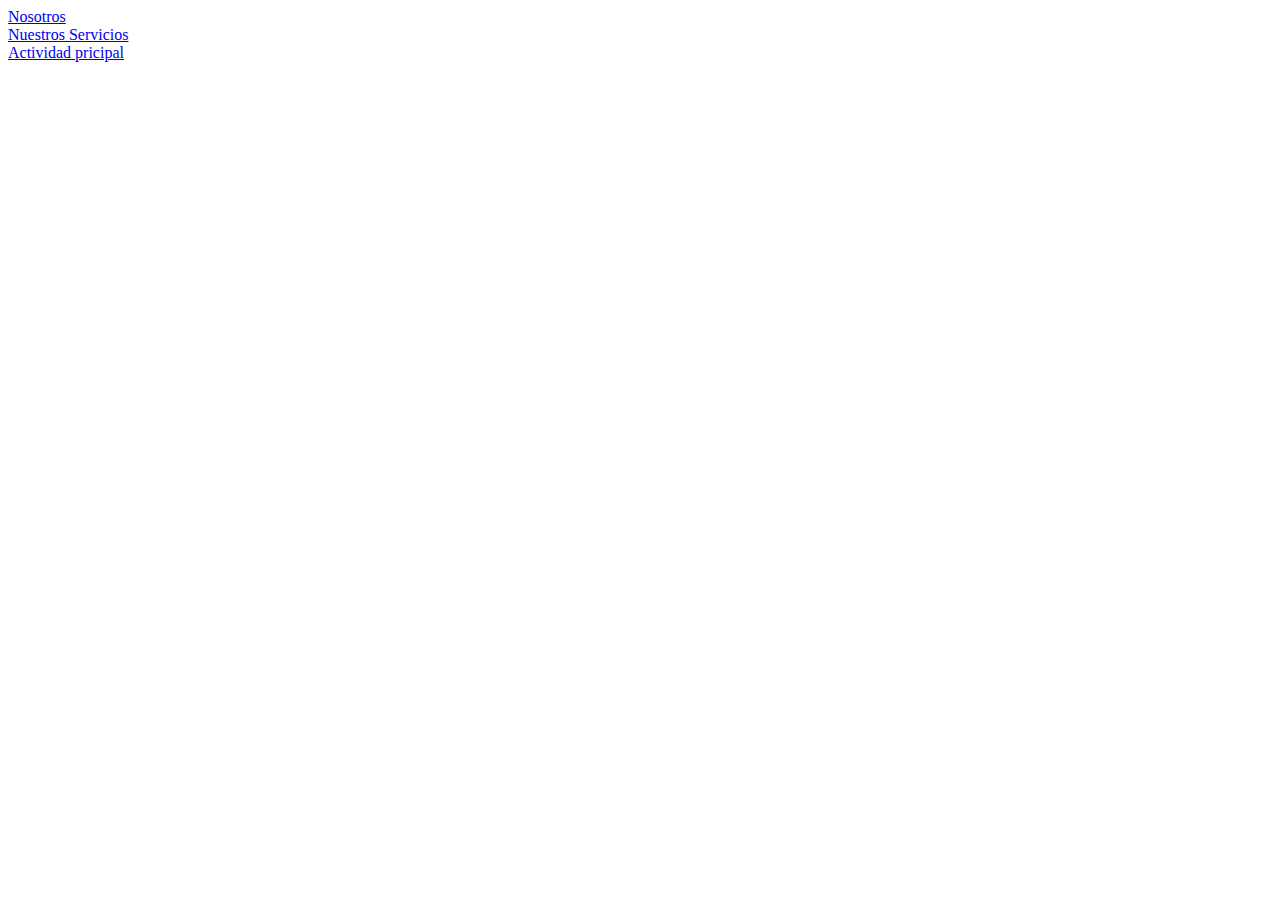
<file: index.html>
<!DOCTYPE html>
<html>
  <head>
    <meta http-equiv="content-type" content="text/html; charset=UTF-8">
    <title>index</title>
  </head>
  <body>
    <nav> <a href="ejerciciosTema2/nosotros.html">Nosotros</a><br>
      <a href="ejerciciosTema2/nuestrosServicios.html">Nuestros Servicios</a><br>
      <a href="https://es.wikipedia.org/wiki/Fotocopia">Actividad pricipal</a> </nav>
    
  </body>
</html>
</file>
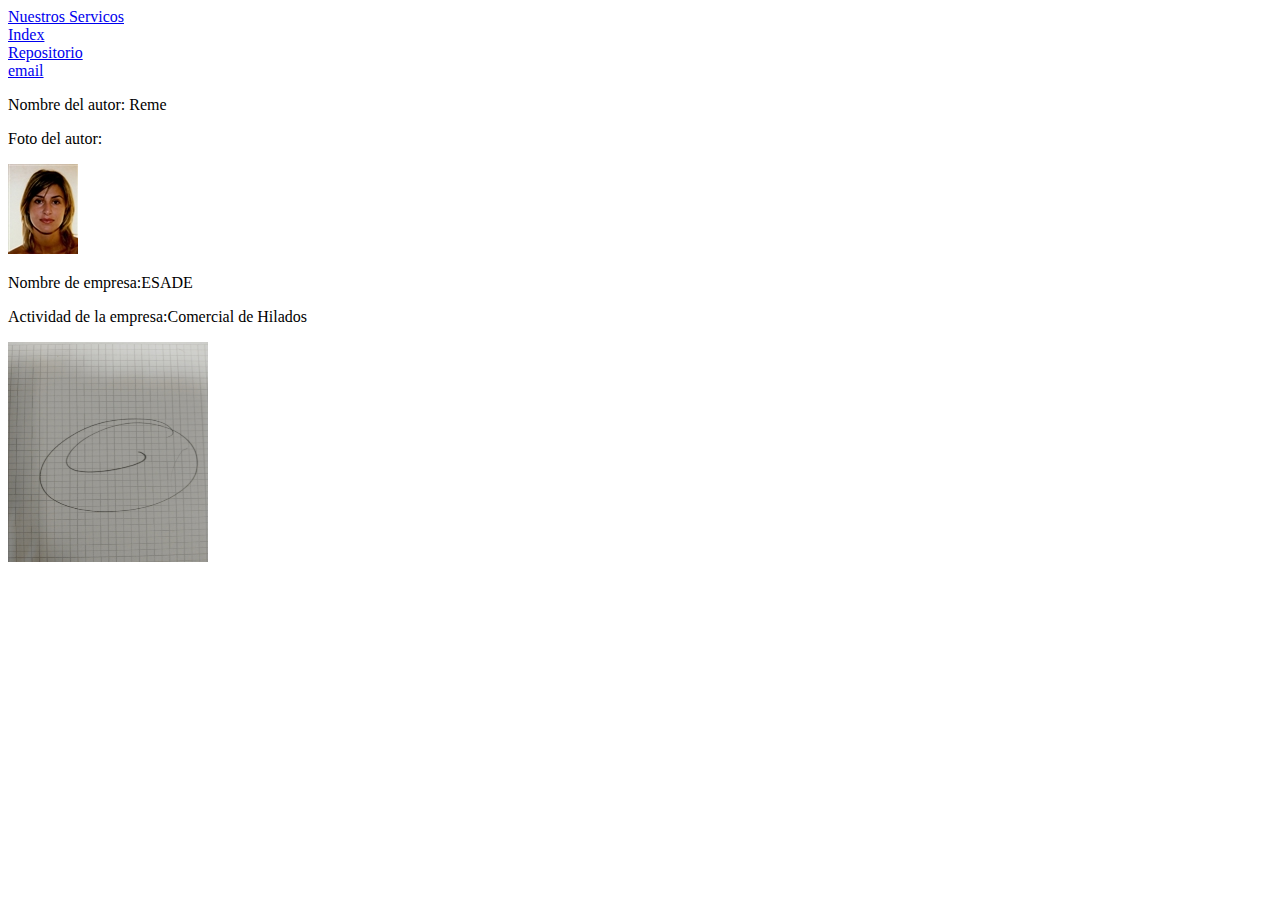
<file: ejerciciosTema2/nosotros.html>
<!DOCTYPE html>
<html>
  <head>
    <meta http-equiv="content-type" content="text/html; charset=UTF-8">
    <title>nosotros</title>
  </head>
  <body>
    <nav><a href="nuestrosServicios.html">Nuestros Servicos</a><br>
      <a href="../index.html">Index<br>
      </a><a href="https://github.com/remedelicado/remedelicado.github.io">Repositorio</a><br>
      <a href="mailto:reme.delicado@ua.es">email</a><br>   
    </nav>
    <p>Nombre del autor: Reme<br>
    </p>
    <p>Foto del autor:<br>
    </p>
    <img src="../imagenes/foto.jpg"><br>
    <p>Nombre de empresa:ESADE<br>
    </p>
    <p>Actividad de la empresa:Comercial de Hilados<br>
    </p>
    <img src="../imagenes/logo.jpg" style="width: 200px; height: 220px;">
  </body>
</html>
</file>
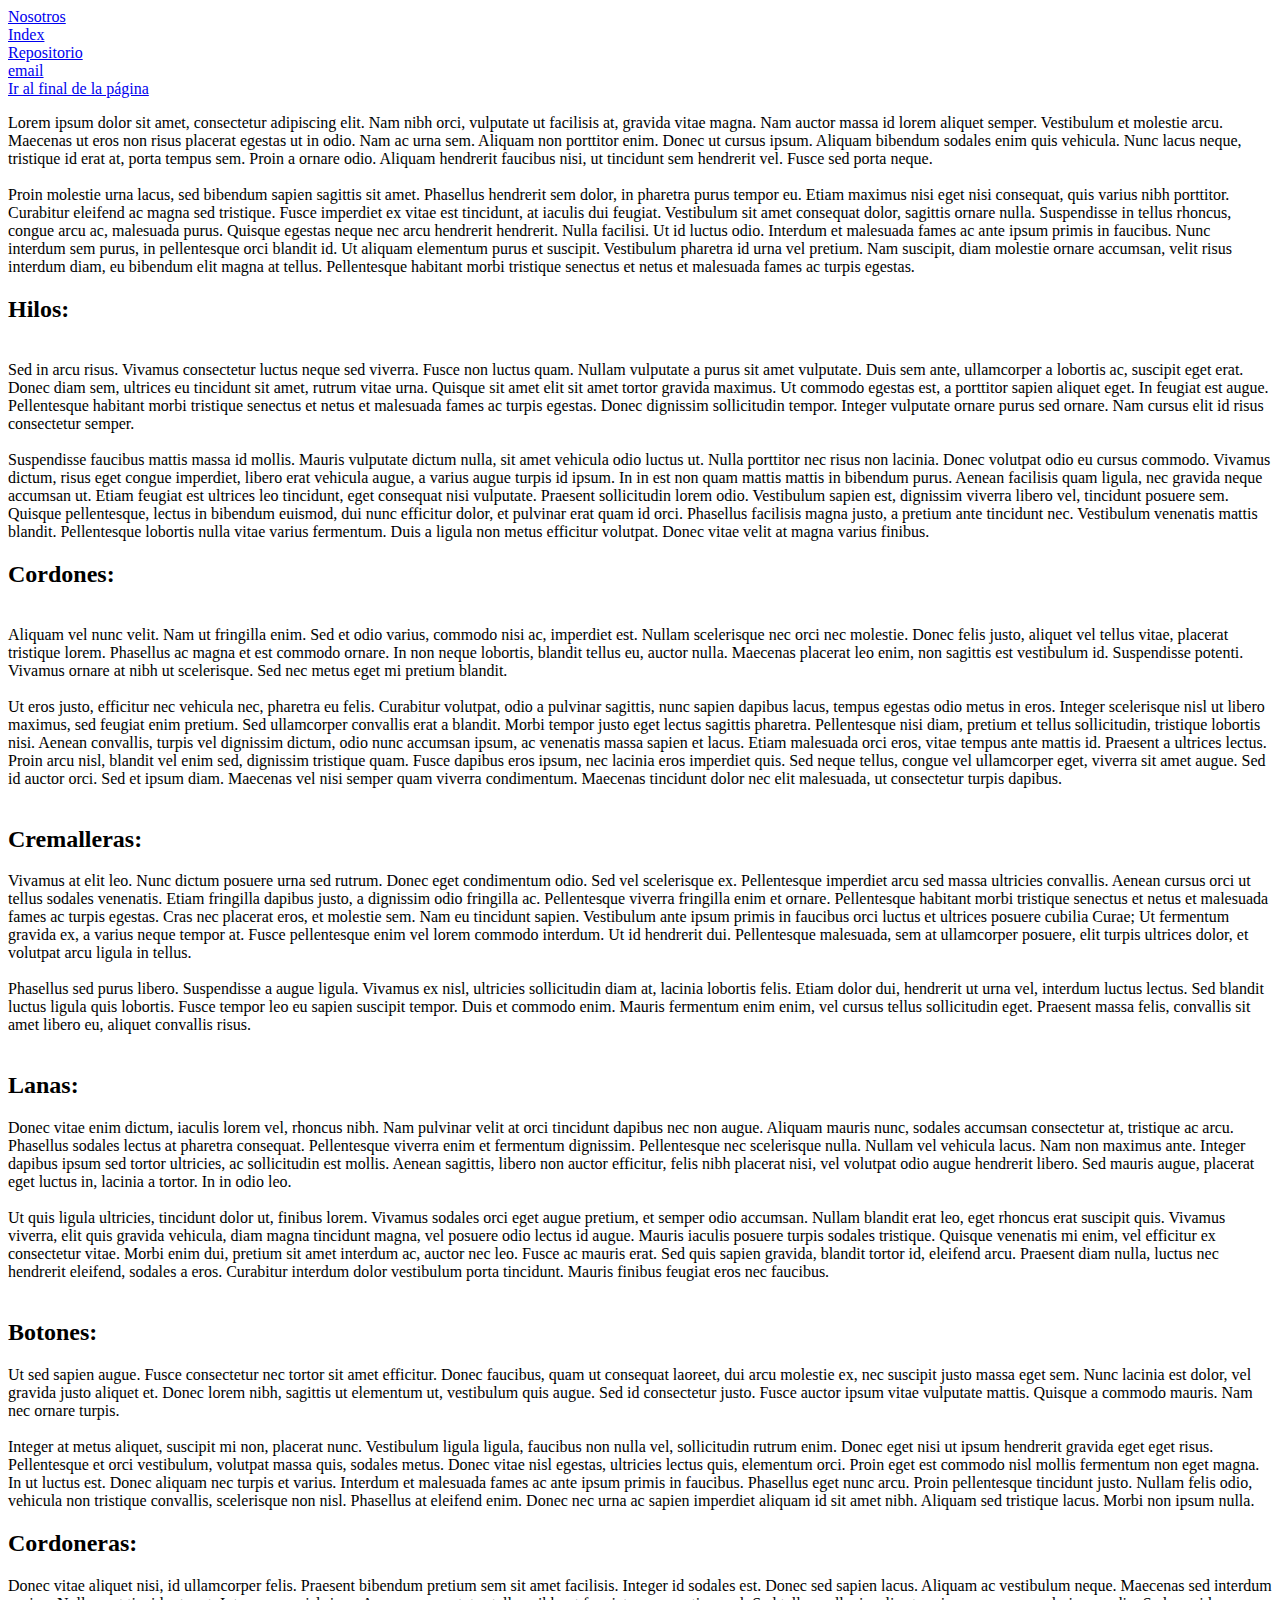
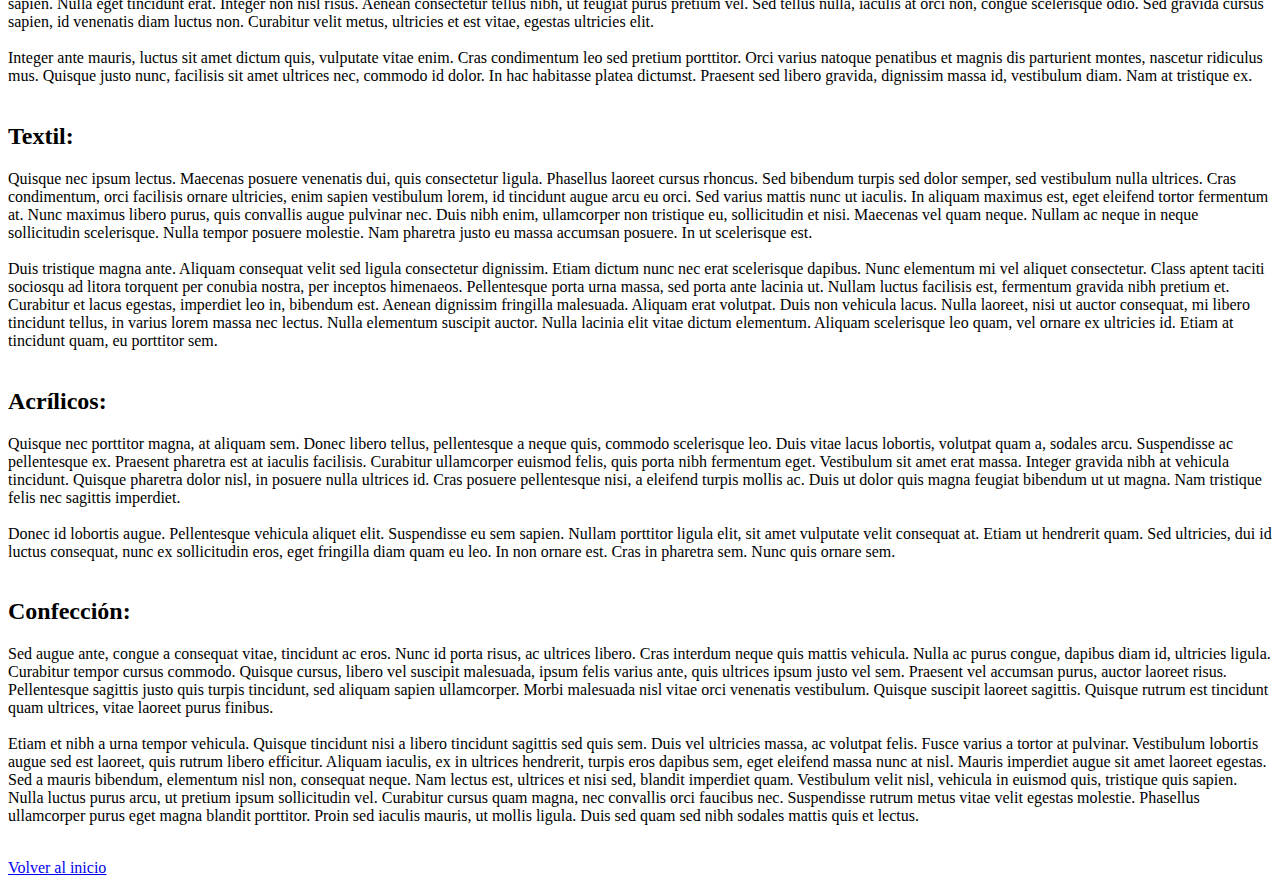
<file: ejerciciosTema2/nuestrosServicios.html>
<!DOCTYPE html>
<html>
  <head>
    <meta http-equiv="content-type" content="text/html; charset=UTF-8">
    <title>nuestrosServicios</title>
  </head>
  <body>
    <nav> <a name="inicio"></a><a href="nosotros.html">Nosotros</a><br>
      <a href="../index.html">Index<br>
      </a><a href="https://github.com/remedelicado/remedelicado.github.io">Repositorio</a><br>
      <a href="mailto:reme.delicado@ua.es">email</a><br>
      <a href="#final">Ir al final de la página</a> </nav>
    <p>Lorem ipsum dolor sit amet, consectetur adipiscing elit. Nam nibh orci,
      vulputate ut facilisis at, gravida vitae magna. Nam auctor massa id lorem
      aliquet semper. Vestibulum et molestie arcu. Maecenas ut eros non risus
      placerat egestas ut in odio. Nam ac urna sem. Aliquam non porttitor enim.
      Donec ut cursus ipsum. Aliquam bibendum sodales enim quis vehicula. Nunc
      lacus neque, tristique id erat at, porta tempus sem. Proin a ornare odio.
      Aliquam hendrerit faucibus nisi, ut tincidunt sem hendrerit vel. Fusce sed
      porta neque.<br>
      <br>
      Proin molestie urna lacus, sed bibendum sapien sagittis sit amet.
      Phasellus hendrerit sem dolor, in pharetra purus tempor eu. Etiam maximus
      nisi eget nisi consequat, quis varius nibh porttitor. Curabitur eleifend
      ac magna sed tristique. Fusce imperdiet ex vitae est tincidunt, at iaculis
      dui feugiat. Vestibulum sit amet consequat dolor, sagittis ornare nulla.
      Suspendisse in tellus rhoncus, congue arcu ac, malesuada purus. Quisque
      egestas neque nec arcu hendrerit hendrerit. Nulla facilisi. Ut id luctus
      odio. Interdum et malesuada fames ac ante ipsum primis in faucibus. Nunc
      interdum sem purus, in pellentesque orci blandit id. Ut aliquam elementum
      purus et suscipit. Vestibulum pharetra id urna vel pretium. Nam suscipit,
      diam molestie ornare accumsan, velit risus interdum diam, eu bibendum elit
      magna at tellus. Pellentesque habitant morbi tristique senectus et netus
      et malesuada fames ac turpis egestas.<br>
    </p>
    <h2>Hilos: </h2>
    <br>
    Sed in arcu risus. Vivamus consectetur luctus neque sed viverra. Fusce non
    luctus quam. Nullam vulputate a purus sit amet vulputate. Duis sem ante,
    ullamcorper a lobortis ac, suscipit eget erat. Donec diam sem, ultrices eu
    tincidunt sit amet, rutrum vitae urna. Quisque sit amet elit sit amet tortor
    gravida maximus. Ut commodo egestas est, a porttitor sapien aliquet eget. In
    feugiat est augue. Pellentesque habitant morbi tristique senectus et netus
    et malesuada fames ac turpis egestas. Donec dignissim sollicitudin tempor.
    Integer vulputate ornare purus sed ornare. Nam cursus elit id risus
    consectetur semper.<br>
    <br>
    Suspendisse faucibus mattis massa id mollis. Mauris vulputate dictum nulla,
    sit amet vehicula odio luctus ut. Nulla porttitor nec risus non lacinia.
    Donec volutpat odio eu cursus commodo. Vivamus dictum, risus eget congue
    imperdiet, libero erat vehicula augue, a varius augue turpis id ipsum. In in
    est non quam mattis mattis in bibendum purus. Aenean facilisis quam ligula,
    nec gravida neque accumsan ut. Etiam feugiat est ultrices leo tincidunt,
    eget consequat nisi vulputate. Praesent sollicitudin lorem odio. Vestibulum
    sapien est, dignissim viverra libero vel, tincidunt posuere sem. Quisque
    pellentesque, lectus in bibendum euismod, dui nunc efficitur dolor, et
    pulvinar erat quam id orci. Phasellus facilisis magna justo, a pretium ante
    tincidunt nec. Vestibulum venenatis mattis blandit. Pellentesque lobortis
    nulla vitae varius fermentum. Duis a ligula non metus efficitur volutpat.
    Donec vitae velit at magna varius finibus.<br>
    <h2> Cordones: </h2>
    <br>
    Aliquam vel nunc velit. Nam ut fringilla enim. Sed et odio varius, commodo
    nisi ac, imperdiet est. Nullam scelerisque nec orci nec molestie. Donec
    felis justo, aliquet vel tellus vitae, placerat tristique lorem. Phasellus
    ac magna et est commodo ornare. In non neque lobortis, blandit tellus eu,
    auctor nulla. Maecenas placerat leo enim, non sagittis est vestibulum id.
    Suspendisse potenti. Vivamus ornare at nibh ut scelerisque. Sed nec metus
    eget mi pretium blandit.<br>
    <br>
    Ut eros justo, efficitur nec vehicula nec, pharetra eu felis. Curabitur
    volutpat, odio a pulvinar sagittis, nunc sapien dapibus lacus, tempus
    egestas odio metus in eros. Integer scelerisque nisl ut libero maximus, sed
    feugiat enim pretium. Sed ullamcorper convallis erat a blandit. Morbi tempor
    justo eget lectus sagittis pharetra. Pellentesque nisi diam, pretium et
    tellus sollicitudin, tristique lobortis nisi. Aenean convallis, turpis vel
    dignissim dictum, odio nunc accumsan ipsum, ac venenatis massa sapien et
    lacus. Etiam malesuada orci eros, vitae tempus ante mattis id. Praesent a
    ultrices lectus. Proin arcu nisl, blandit vel enim sed, dignissim tristique
    quam. Fusce dapibus eros ipsum, nec lacinia eros imperdiet quis. Sed neque
    tellus, congue vel ullamcorper eget, viverra sit amet augue. Sed id auctor
    orci. Sed et ipsum diam. Maecenas vel nisi semper quam viverra condimentum.
    Maecenas tincidunt dolor nec elit malesuada, ut consectetur turpis dapibus.<br>
    <br>
    <h2> Cremalleras: </h2>
    Vivamus at elit leo. Nunc dictum posuere urna sed rutrum. Donec eget
    condimentum odio. Sed vel scelerisque ex. Pellentesque imperdiet arcu sed
    massa ultricies convallis. Aenean cursus orci ut tellus sodales venenatis.
    Etiam fringilla dapibus justo, a dignissim odio fringilla ac. Pellentesque
    viverra fringilla enim et ornare. Pellentesque habitant morbi tristique
    senectus et netus et malesuada fames ac turpis egestas. Cras nec placerat
    eros, et molestie sem. Nam eu tincidunt sapien. Vestibulum ante ipsum primis
    in faucibus orci luctus et ultrices posuere cubilia Curae; Ut fermentum
    gravida ex, a varius neque tempor at. Fusce pellentesque enim vel lorem
    commodo interdum. Ut id hendrerit dui. Pellentesque malesuada, sem at
    ullamcorper posuere, elit turpis ultrices dolor, et volutpat arcu ligula in
    tellus.<br>
    <br>
    Phasellus sed purus libero. Suspendisse a augue ligula. Vivamus ex nisl,
    ultricies sollicitudin diam at, lacinia lobortis felis. Etiam dolor dui,
    hendrerit ut urna vel, interdum luctus lectus. Sed blandit luctus ligula
    quis lobortis. Fusce tempor leo eu sapien suscipit tempor. Duis et commodo
    enim. Mauris fermentum enim enim, vel cursus tellus sollicitudin eget.
    Praesent massa felis, convallis sit amet libero eu, aliquet convallis risus.<br>
    <br>
    <h2> Lanas: </h2>
    Donec vitae enim dictum, iaculis lorem vel, rhoncus nibh. Nam pulvinar velit
    at orci tincidunt dapibus nec non augue. Aliquam mauris nunc, sodales
    accumsan consectetur at, tristique ac arcu. Phasellus sodales lectus at
    pharetra consequat. Pellentesque viverra enim et fermentum dignissim.
    Pellentesque nec scelerisque nulla. Nullam vel vehicula lacus. Nam non
    maximus ante. Integer dapibus ipsum sed tortor ultricies, ac sollicitudin
    est mollis. Aenean sagittis, libero non auctor efficitur, felis nibh
    placerat nisi, vel volutpat odio augue hendrerit libero. Sed mauris augue,
    placerat eget luctus in, lacinia a tortor. In in odio leo.<br>
    <br>
    Ut quis ligula ultricies, tincidunt dolor ut, finibus lorem. Vivamus sodales
    orci eget augue pretium, et semper odio accumsan. Nullam blandit erat leo,
    eget rhoncus erat suscipit quis. Vivamus viverra, elit quis gravida
    vehicula, diam magna tincidunt magna, vel posuere odio lectus id augue.
    Mauris iaculis posuere turpis sodales tristique. Quisque venenatis mi enim,
    vel efficitur ex consectetur vitae. Morbi enim dui, pretium sit amet
    interdum ac, auctor nec leo. Fusce ac mauris erat. Sed quis sapien gravida,
    blandit tortor id, eleifend arcu. Praesent diam nulla, luctus nec hendrerit
    eleifend, sodales a eros. Curabitur interdum dolor vestibulum porta
    tincidunt. Mauris finibus feugiat eros nec faucibus.<br>
    <br>
    <h2> Botones: </h2>
    Ut sed sapien augue. Fusce consectetur nec tortor sit amet efficitur. Donec
    faucibus, quam ut consequat laoreet, dui arcu molestie ex, nec suscipit
    justo massa eget sem. Nunc lacinia est dolor, vel gravida justo aliquet et.
    Donec lorem nibh, sagittis ut elementum ut, vestibulum quis augue. Sed id
    consectetur justo. Fusce auctor ipsum vitae vulputate mattis. Quisque a
    commodo mauris. Nam nec ornare turpis.<br>
    <br>
    Integer at metus aliquet, suscipit mi non, placerat nunc. Vestibulum ligula
    ligula, faucibus non nulla vel, sollicitudin rutrum enim. Donec eget nisi ut
    ipsum hendrerit gravida eget eget risus. Pellentesque et orci vestibulum,
    volutpat massa quis, sodales metus. Donec vitae nisl egestas, ultricies
    lectus quis, elementum orci. Proin eget est commodo nisl mollis fermentum
    non eget magna. In ut luctus est. Donec aliquam nec turpis et varius.
    Interdum et malesuada fames ac ante ipsum primis in faucibus. Phasellus eget
    nunc arcu. Proin pellentesque tincidunt justo. Nullam felis odio, vehicula
    non tristique convallis, scelerisque non nisl. Phasellus at eleifend enim.
    Donec nec urna ac sapien imperdiet aliquam id sit amet nibh. Aliquam sed
    tristique lacus. Morbi non ipsum nulla.<br>
    <h2> Cordoneras: </h2>
    Donec vitae aliquet nisi, id ullamcorper felis. Praesent bibendum pretium
    sem sit amet facilisis. Integer id sodales est. Donec sed sapien lacus.
    Aliquam ac vestibulum neque. Maecenas sed interdum sapien. Nulla eget
    tincidunt erat. Integer non nisl risus. Aenean consectetur tellus nibh, ut
    feugiat purus pretium vel. Sed tellus nulla, iaculis at orci non, congue
    scelerisque odio. Sed gravida cursus sapien, id venenatis diam luctus non.
    Curabitur velit metus, ultricies et est vitae, egestas ultricies elit.<br>
    <br>
    Integer ante mauris, luctus sit amet dictum quis, vulputate vitae enim. Cras
    condimentum leo sed pretium porttitor. Orci varius natoque penatibus et
    magnis dis parturient montes, nascetur ridiculus mus. Quisque justo nunc,
    facilisis sit amet ultrices nec, commodo id dolor. In hac habitasse platea
    dictumst. Praesent sed libero gravida, dignissim massa id, vestibulum diam.
    Nam at tristique ex.<br>
    <br>
    <h2> Textil: </h2>
    Quisque nec ipsum lectus. Maecenas posuere venenatis dui, quis consectetur
    ligula. Phasellus laoreet cursus rhoncus. Sed bibendum turpis sed dolor
    semper, sed vestibulum nulla ultrices. Cras condimentum, orci facilisis
    ornare ultricies, enim sapien vestibulum lorem, id tincidunt augue arcu eu
    orci. Sed varius mattis nunc ut iaculis. In aliquam maximus est, eget
    eleifend tortor fermentum at. Nunc maximus libero purus, quis convallis
    augue pulvinar nec. Duis nibh enim, ullamcorper non tristique eu,
    sollicitudin et nisi. Maecenas vel quam neque. Nullam ac neque in neque
    sollicitudin scelerisque. Nulla tempor posuere molestie. Nam pharetra justo
    eu massa accumsan posuere. In ut scelerisque est.<br>
    <br>
    Duis tristique magna ante. Aliquam consequat velit sed ligula consectetur
    dignissim. Etiam dictum nunc nec erat scelerisque dapibus. Nunc elementum mi
    vel aliquet consectetur. Class aptent taciti sociosqu ad litora torquent per
    conubia nostra, per inceptos himenaeos. Pellentesque porta urna massa, sed
    porta ante lacinia ut. Nullam luctus facilisis est, fermentum gravida nibh
    pretium et. Curabitur et lacus egestas, imperdiet leo in, bibendum est.
    Aenean dignissim fringilla malesuada. Aliquam erat volutpat. Duis non
    vehicula lacus. Nulla laoreet, nisi ut auctor consequat, mi libero tincidunt
    tellus, in varius lorem massa nec lectus. Nulla elementum suscipit auctor.
    Nulla lacinia elit vitae dictum elementum. Aliquam scelerisque leo quam, vel
    ornare ex ultricies id. Etiam at tincidunt quam, eu porttitor sem.<br>
    <br>
    <h2> Acrílicos: </h2>
    Quisque nec porttitor magna, at aliquam sem. Donec libero tellus,
    pellentesque a neque quis, commodo scelerisque leo. Duis vitae lacus
    lobortis, volutpat quam a, sodales arcu. Suspendisse ac pellentesque ex.
    Praesent pharetra est at iaculis facilisis. Curabitur ullamcorper euismod
    felis, quis porta nibh fermentum eget. Vestibulum sit amet erat massa.
    Integer gravida nibh at vehicula tincidunt. Quisque pharetra dolor nisl, in
    posuere nulla ultrices id. Cras posuere pellentesque nisi, a eleifend turpis
    mollis ac. Duis ut dolor quis magna feugiat bibendum ut ut magna. Nam
    tristique felis nec sagittis imperdiet.<br>
    <br>
    Donec id lobortis augue. Pellentesque vehicula aliquet elit. Suspendisse eu
    sem sapien. Nullam porttitor ligula elit, sit amet vulputate velit consequat
    at. Etiam ut hendrerit quam. Sed ultricies, dui id luctus consequat, nunc ex
    sollicitudin eros, eget fringilla diam quam eu leo. In non ornare est. Cras
    in pharetra sem. Nunc quis ornare sem.<br>
    <br>
    <h2>
      Confección:
    </h2>
    Sed augue ante, congue a consequat vitae, tincidunt ac eros. Nunc id porta
    risus, ac ultrices libero. Cras interdum neque quis mattis vehicula. Nulla
    ac purus congue, dapibus diam id, ultricies ligula. Curabitur tempor cursus
    commodo. Quisque cursus, libero vel suscipit malesuada, ipsum felis varius
    ante, quis ultrices ipsum justo vel sem. Praesent vel accumsan purus, auctor
    laoreet risus. Pellentesque sagittis justo quis turpis tincidunt, sed
    aliquam sapien ullamcorper. Morbi malesuada nisl vitae orci venenatis
    vestibulum. Quisque suscipit laoreet sagittis. Quisque rutrum est tincidunt
    quam ultrices, vitae laoreet purus finibus.<br>
    <br>
    Etiam et nibh a urna tempor vehicula. Quisque tincidunt nisi a libero
    tincidunt sagittis sed quis sem. Duis vel ultricies massa, ac volutpat
    felis. Fusce varius a tortor at pulvinar. Vestibulum lobortis augue sed est
    laoreet, quis rutrum libero efficitur. Aliquam iaculis, ex in ultrices
    hendrerit, turpis eros dapibus sem, eget eleifend massa nunc at nisl. Mauris
    imperdiet augue sit amet laoreet egestas. Sed a mauris bibendum, elementum
    nisl non, consequat neque. Nam lectus est, ultrices et nisi sed, blandit
    imperdiet quam. Vestibulum velit nisl, vehicula in euismod quis, tristique
    quis sapien. Nulla luctus purus arcu, ut pretium ipsum sollicitudin vel.
    Curabitur cursus quam magna, nec convallis orci faucibus nec. Suspendisse
    rutrum metus vitae velit egestas molestie. Phasellus ullamcorper purus eget
    magna blandit porttitor. Proin sed iaculis mauris, ut mollis ligula. Duis
    sed quam sed nibh sodales mattis quis et lectus.
    <p></p>
    <br>
    <a name="final"></a><a href="#inicio">Volver al inicio</a>
  </body>
</html>
</file>
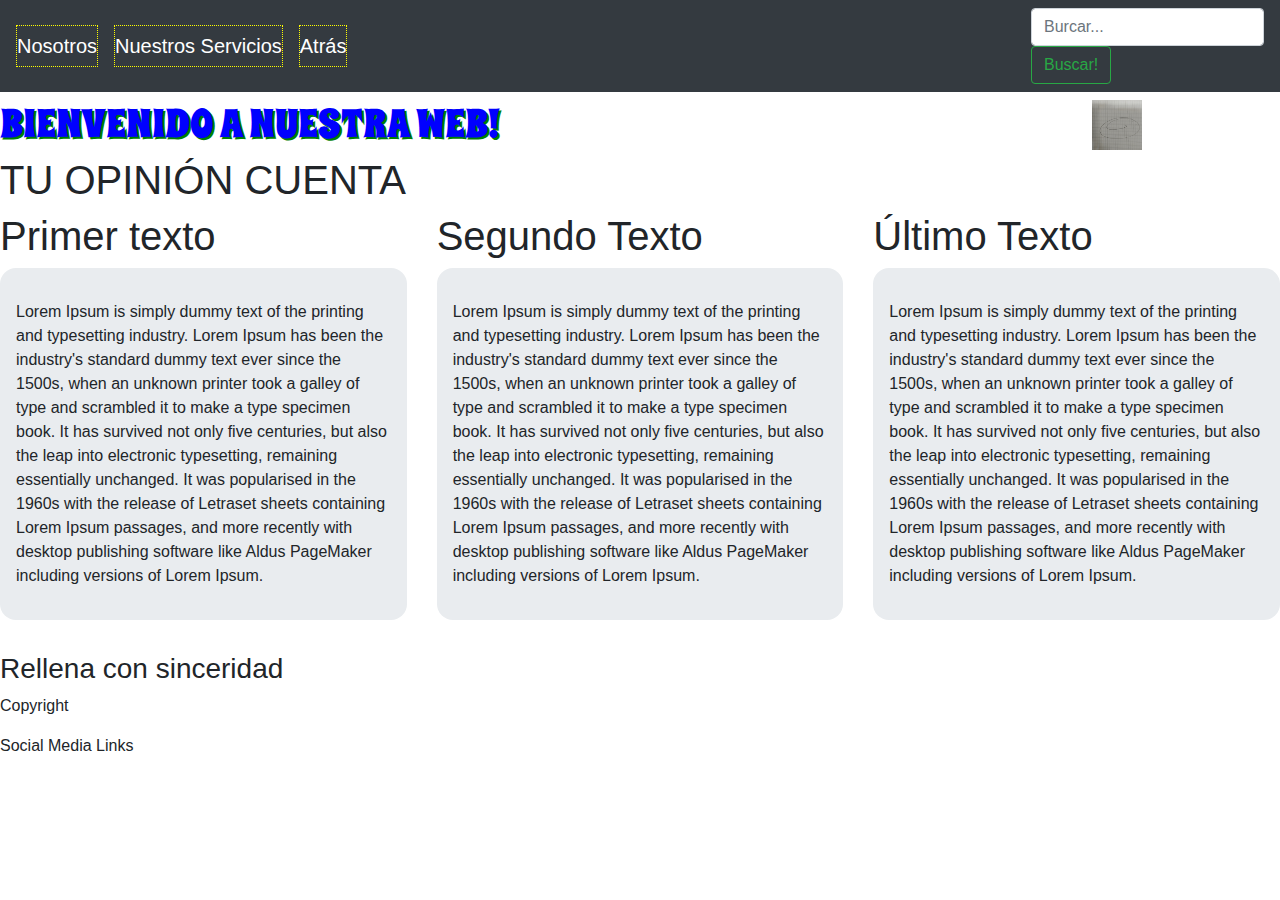
<file: ejerciciosTema4/nuestrosServicios.html>
<!DOCTYPE html>
<html>
  <head>
    <link href="https://fonts.googleapis.com/css?family=Spicy+Rice" rel="stylesheet">
    <meta http-equiv="content-type" content="text/html; charset=UTF-8">
    <title>Formulario</title>
    <link type="text/css" rel="stylesheet" href="../css/bootstrap.min.css">
    <link type="text/css" rel="stylesheet" href="../css/miCss.css">
  </head>
  <body>
    <header class="row">
      <h1 class="col-md-10 col-sm-6 col-12"> BIENVENIDO A NUESTRA
        WEB! </h1>
      <picture class="col-md-2 col-sm-6 col-12"> <img src="../imagenes/logo.jpg"

          alt="logotipo de mi empresa" style="width: 50px; height: 50px;"></picture>
    </header>
    <nav class="navbar navbar-expand-md navbar-dark fixed-top bg-dark">
      <div class="collapse navbar-collapse"> <a class="navbar-brand" href="../index2/ejerciciosTema2/nosotros.html">Nosotros</a>
        <a class="navbar-brand" href="..index2/ejerciciosTema2/nuestrosServicios.html">Nuestros
          Servicios</a> <a class="navbar-brand" href="../index2.html">Atrás</a>
      </div>
      <button class="navbar-toggler" type="button"> <span class="navbar-toggler-icon"></span>
      </button>
      <form class="from-inline"> <input class="form-control" placeholder="Burcar..."

          type="text"> <button class="btn btn-outline-success" type="submit">Buscar!</button>
      </form>
    </nav>
    <section class="row">
      <header class="col-md-12 col-sm-12 col-12">
        <h1>TU OPINIÓN CUENTA</h1>
      </header>
      <article class="col-md-4 col-sm-8 col-12">
        <h1>Primer texto </h1>
        <p>Lorem Ipsum is simply dummy text of the printing and typesetting
          industry. Lorem Ipsum has been the industry's standard dummy text ever
          since the 1500s, when an unknown printer took a galley of type and
          scrambled it to make a type specimen book. It has survived not only
          five centuries, but also the leap into electronic typesetting,
          remaining essentially unchanged. It was popularised in the 1960s with
          the release of Letraset sheets containing Lorem Ipsum passages, and
          more recently with desktop publishing software like Aldus PageMaker
          including versions of Lorem Ipsum. </p>
      </article>
      <article class="col-md-4 col-sm-8 col-12">
        <h1>Segundo Texto </h1>
        <p>Lorem Ipsum is simply dummy text of the printing and typesetting
          industry. Lorem Ipsum has been the industry's standard dummy text ever
          since the 1500s, when an unknown printer took a galley of type and
          scrambled it to make a type specimen book. It has survived not only
          five centuries, but also the leap into electronic typesetting,
          remaining essentially unchanged. It was popularised in the 1960s with
          the release of Letraset sheets containing Lorem Ipsum passages, and
          more recently with desktop publishing software like Aldus PageMaker
          including versions of Lorem Ipsum. </p>
      </article>
      <article class="col-md-4 col-sm-8 col-12">
        <h1>Último Texto </h1>
        <p>Lorem Ipsum is simply dummy text of the printing and typesetting
          industry. Lorem Ipsum has been the industry's standard dummy text ever
          since the 1500s, when an unknown printer took a galley of type and
          scrambled it to make a type specimen book. It has survived not only
          five centuries, but also the leap into electronic typesetting,
          remaining essentially unchanged. It was popularised in the 1960s with
          the release of Letraset sheets containing Lorem Ipsum passages, and
          more recently with desktop publishing software like Aldus PageMaker
          including versions of Lorem Ipsum. </p>
      </article>
    </section>
    <h3>Rellena con sinceridad</h3>
    <footer>
      <p>Copyright</p>
      <p>Social Media Links</p>
    </footer>
  </body>
</html>
</file>
<file: css/miCss.css>
nav a{
  border:dotted yellow 1px;
}
nav a:hover{
  border:dotted green 4px;
}

body>header{ margin-top:100px}

section article p{
  padding:2em 1em;
    margin-bottom:2em;
  background-color: #e9ecef;
  border-radius: 1em;
}

body>header>h1{
  font-family: 'Spicy Rice', cursive;
  text-shadow:2px 2px green;
  color: blue;
 
 
  
  
}
</file>
